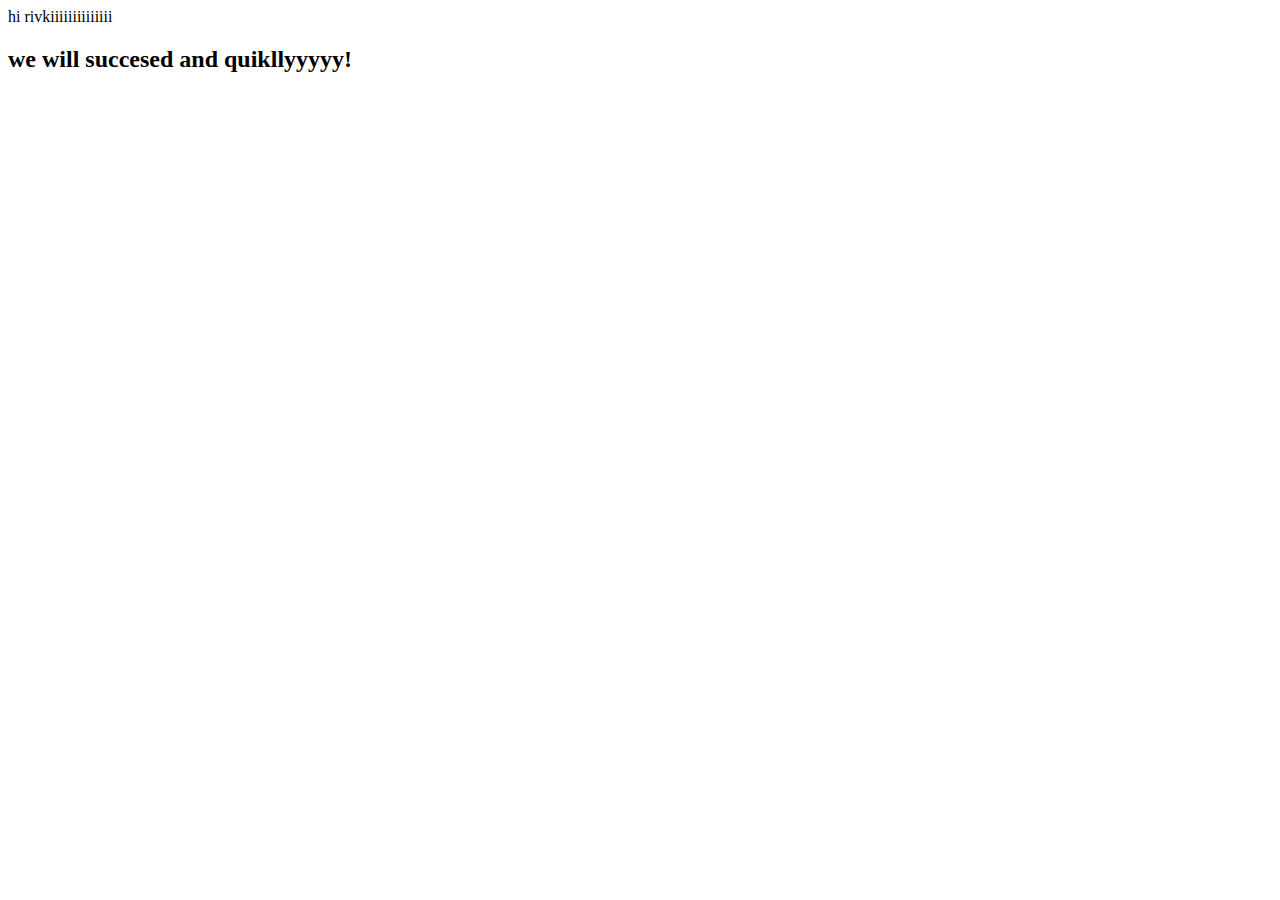
<file: index.html>
<!DOCTYPE html>
<html lang="en">
    <head>
        <meta charset="UTF-8">
        <meta name="viewport" content="width=device-width, initial-scale=1.0">
        <title>Document</title>
    </head>
    <body>
        <hs>
            hi rivkiiiiiiiiiiiiii
        </hs>
        <h2>we will succesed and quikllyyyyy!</h2>
    </body>
</html>
</file>
